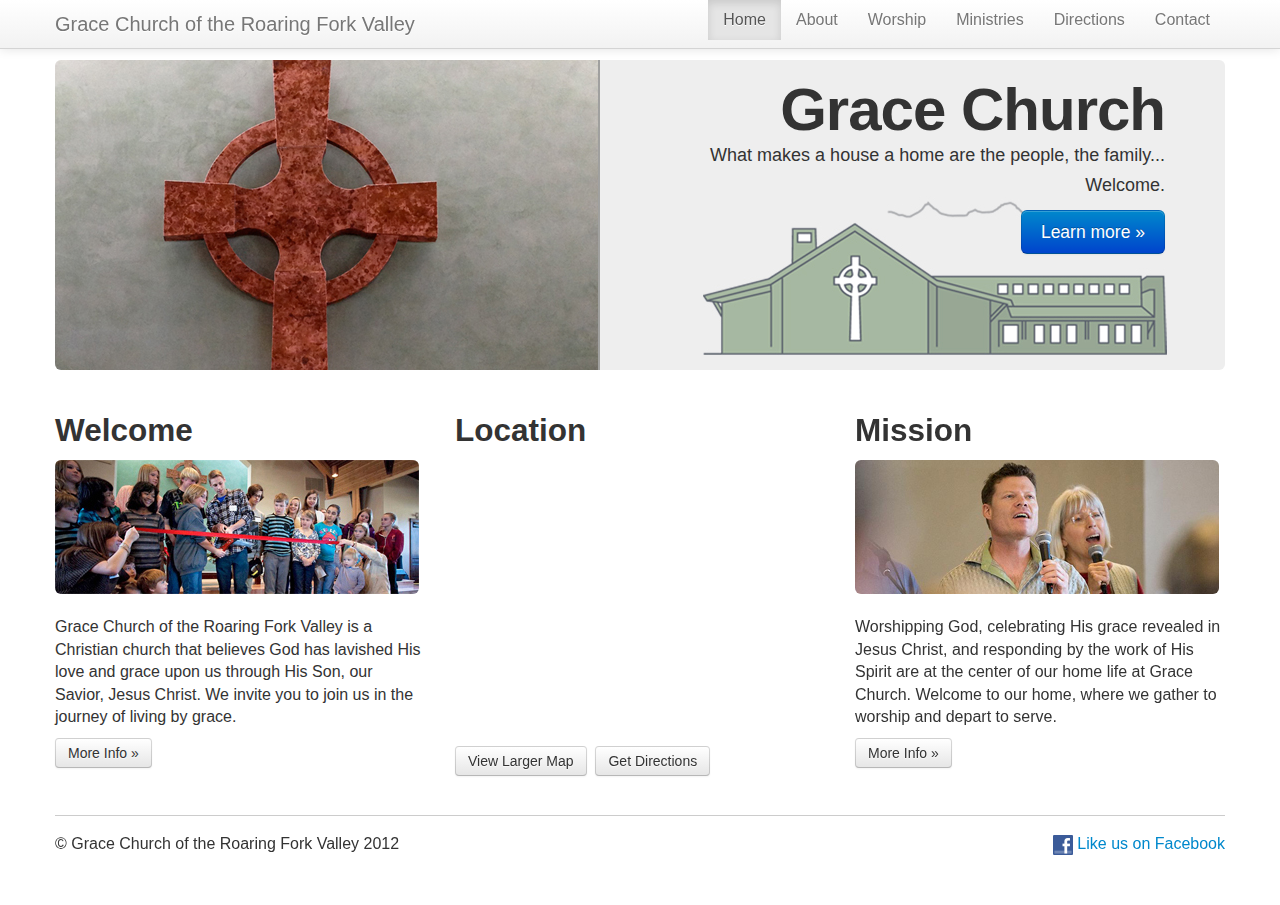
<file: index.html>
<!DOCTYPE html>
<!--[if lt IE 7]>      <html class="no-js lt-ie9 lt-ie8 lt-ie7"> <![endif]-->
<!--[if IE 7]>         <html class="no-js lt-ie9 lt-ie8"> <![endif]-->
<!--[if IE 8]>         <html class="no-js lt-ie9"> <![endif]-->
<!--[if gt IE 8]><!--> <html class="no-js"> <!--<![endif]-->
    <head>
        <meta charset="utf-8">
        <meta http-equiv="X-UA-Compatible" content="IE=edge,chrome=1">
        <title>Grace Church Emma</title>
        <META http-equiv="Content-Type" content="text/html; charset=UTF-8">
        <META name="keywords" content="Grace, Grace Church, Grace Church of the Roaring Fork Valley, Church Aspen, Church Basalt, Church Emma, Church El Jebel, Church, Carbondale, Church Glenwood Springs, Aspen Church, Basalt Church, Emma Church, El Jebel Church, Carbondale Church, Glenwood Springs Church, Church, Christian, Jesus, Highway 82, Colorado, roaring fork valley">
        <META name="description" content="Grace Church of the Roaring Fork Valley is a Christian church that believes God has lavished His love and grace upon us through His Son, our Savior, Jesus Christ. God’s Grace changes everything, and we gather to celebrate and grow in that grace through worship, teaching, fellowship, and service. We invite you to join us in the journey of living by grace.">
        <META name="abstract" content="Grace Church of the Roaring Fork Valley is a Christian church that believes God has lavished His love and grace upon us through His Son, our Savior, Jesus Christ. God’s Grace changes everything, and we gather to celebrate and grow in that grace through worship, teaching, fellowship, and service. We invite you to join us in the journey of living by grace.">
        <meta name="viewport" content="width=device-width">
        <link rel="shortcut icon" href="favicon.ico">
        <link rel="stylesheet" href="css/normalize.css">
        <link href="css/bootstrap.min.css" rel="stylesheet">
        <link rel="stylesheet" href="css/main.css">
        <style type="text/css">
          body {
            padding-top: 60px;
            padding-bottom: 40px;
          }
        </style>
        <link href="css/bootstrap-responsive.min.css" rel="stylesheet">
        <link href="css/responsive-additions.css" rel="stylesheet">
        <script src="js/vendor/modernizr-2.6.2.min.js"></script>
    </head>
    <body>
        <!--[if lt IE 7]>
            <p class="chromeframe">You are using an <strong>outdated</strong> browser. Please <a href="http://browsehappy.com/">upgrade your browser</a> or <a href="http://www.google.com/chromeframe/?redirect=true">activate Google Chrome Frame</a> to improve your experience.</p>
        <![endif]-->

    <div class="navbar navbar-fixed-top">
      <div class="navbar-inner">
        <div class="container">
          <a class="btn btn-navbar" data-toggle="collapse" data-target=".nav-collapse">
            <span class="icon-bar"></span>
            <span class="icon-bar"></span>
            <span class="icon-bar"></span>
          </a>
          <a class="brand" href="#">Grace Church of the Roaring Fork Valley</a>
          <div class="nav-collapse collapse">
            <ul class="nav pull-right">
              <li class="active"><a href="index.html">Home</a></li>
              <li><a href="about.html">About</a></li>
              <li><a href="worship.html">Worship</a></li>
              <li><a href="ministries.html">Ministries</a></li>
              <li><a href="directions.html">Directions</a></li>
              <li><a href="contact.html">Contact</a></li>
            </ul>
          </div><!--/.nav-collapse -->
        </div>
      </div>
    </div>

    <div class="container">

      <div class="hero-unit">
        <div id="hero-text" class="pull-right">
          <h1>Grace Church</h1>
          <p>What makes a house a home are the people, the family... Welcome.</p>
          <p><a class="btn btn-primary btn-large" href="worship.html">Learn more &raquo;</a></p>
        </div>
        <br/>
      </div>

      <!-- Example row of columns -->
      <div class="row">
        <div class="span4">
          <h2>Welcome</h2>
          <img class="img-rounded" src="img/Column1.jpg">
          <p><br/>Grace Church of the Roaring Fork Valley is a Christian church that believes God has lavished His love and grace upon us through His Son, our Savior, Jesus Christ. We invite you to join us in the journey of living by grace.</p>
          <p><a class="btn" href="about.html">More Info &raquo;</a></p>
        </div>
        <div class="span4">
          <h2>Location</h2>
          <div id="mapviewer">
            <iframe id="map" Name="mapFrame" scrolling="no" width="364" height="280" frameborder="0" src="http://www.bing.com/maps/embed/?lvl=14&amp;cp=39.3650264123916~-107.06266765328617&amp;sty=r&amp;draggable=false&amp;v=2&amp;dir=0&amp;where1=1776+Emma+Rd%2C+Basalt%2C+CO+81621&amp;form=LMLTEW&amp;pp=39.36325454711914~-107.06348419189453&amp;mkt=en-us&amp;gen=false&amp;emid=0c288484-911d-7667-fd43-fe40ea6bd0e7&amp;w=364&amp;h=280"></iframe>
            <div id="LME_maplinks" style="line-height:20px;">
              <a class="btn" id="LME_largerMap" href="http://www.bing.com/maps/?mm_embed=map&amp;cp=39.3650264123916~-107.06266765328617&amp;lvl=14&amp;sty=r&amp;where1=1776+Emma+Rd%2C+Basalt%2C+CO+81621&amp;form=LMLTEW" target="_blank">View Larger Map</a>&nbsp;
              <a class="btn" id="LME_directions" href="http://www.bing.com/maps/?mm_embed=dir&amp;cp=39.3650264123916~-107.06266765328617&amp;rtp=~pos.39.36325454711914_-107.06348419189453_1776+Emma+Rd%2C+Basalt%2C+CO+81621&amp;lvl=14&amp;sty=r&amp;form=LMLTEW" target="_blank">Get Directions</a>&nbsp;
            </div>
          </div>
          <br/>
       </div>
        <div class="span4">
          <h2>Mission</h2>
          <img class="img-rounded" src="img/Column3.jpg">
          <p><br/>Worshipping God, celebrating His grace revealed in Jesus Christ, and responding by the work of His Spirit are at the center of our home life at Grace Church. Welcome to our home, where we gather to worship and depart to serve.</p>
          <p><a class="btn" href="ministries.html">More Info &raquo;</a></p>
        </div>
      </div>

      <hr>
      <footer>
        <p class="pull-left">&copy; Grace Church of the Roaring Fork Valley 2012</p>
        <a class="pull-right" href="http://www.facebook.com/gracechurchemma"><img height=20px width=20px src="img/f_logo.png"> Like us on Facebook</a>
      </footer>

    </div> <!-- /container -->

        <script src="//ajax.googleapis.com/ajax/libs/jquery/1.8.2/jquery.min.js"></script>
        <script>window.jQuery || document.write('<script src="js/vendor/jquery-1.8.2.min.js"><\/script>')</script>
        <script src="js/bootstrap.min.js"></script>
        <script src="js/plugins.js"></script>
        <script src="js/main.js"></script>
        <script type="text/javascript">
          var _gaq = _gaq || [];
          _gaq.push(['_setAccount', 'UA-36863420-1']);
          _gaq.push(['_trackPageview']);

          (function() {
            var ga = document.createElement('script'); ga.type = 'text/javascript'; ga.async = true;
            ga.src = ('https:' == document.location.protocol ? 'https://ssl' : 'http://www') + '.google-analytics.com/ga.js';
            var s = document.getElementsByTagName('script')[0]; s.parentNode.insertBefore(ga, s);
          })();
        </script>
        

       
        <script type="text/javascript">

  var _gaq = _gaq || [];
  _gaq.push(['_setAccount', 'UA-37702912-1']);
  _gaq.push(['_trackPageview']);

  (function() {
    var ga = document.createElement('script'); ga.type = 'text/javascript'; ga.async = true;
    ga.src = ('https:' == document.location.protocol ? 'https://ssl' : 'http://www') + '.google-analytics.com/ga.js';
    var s = document.getElementsByTagName('script')[0]; s.parentNode.insertBefore(ga, s);
  })();

</script>
        
        
  </body>
</html>
</file>
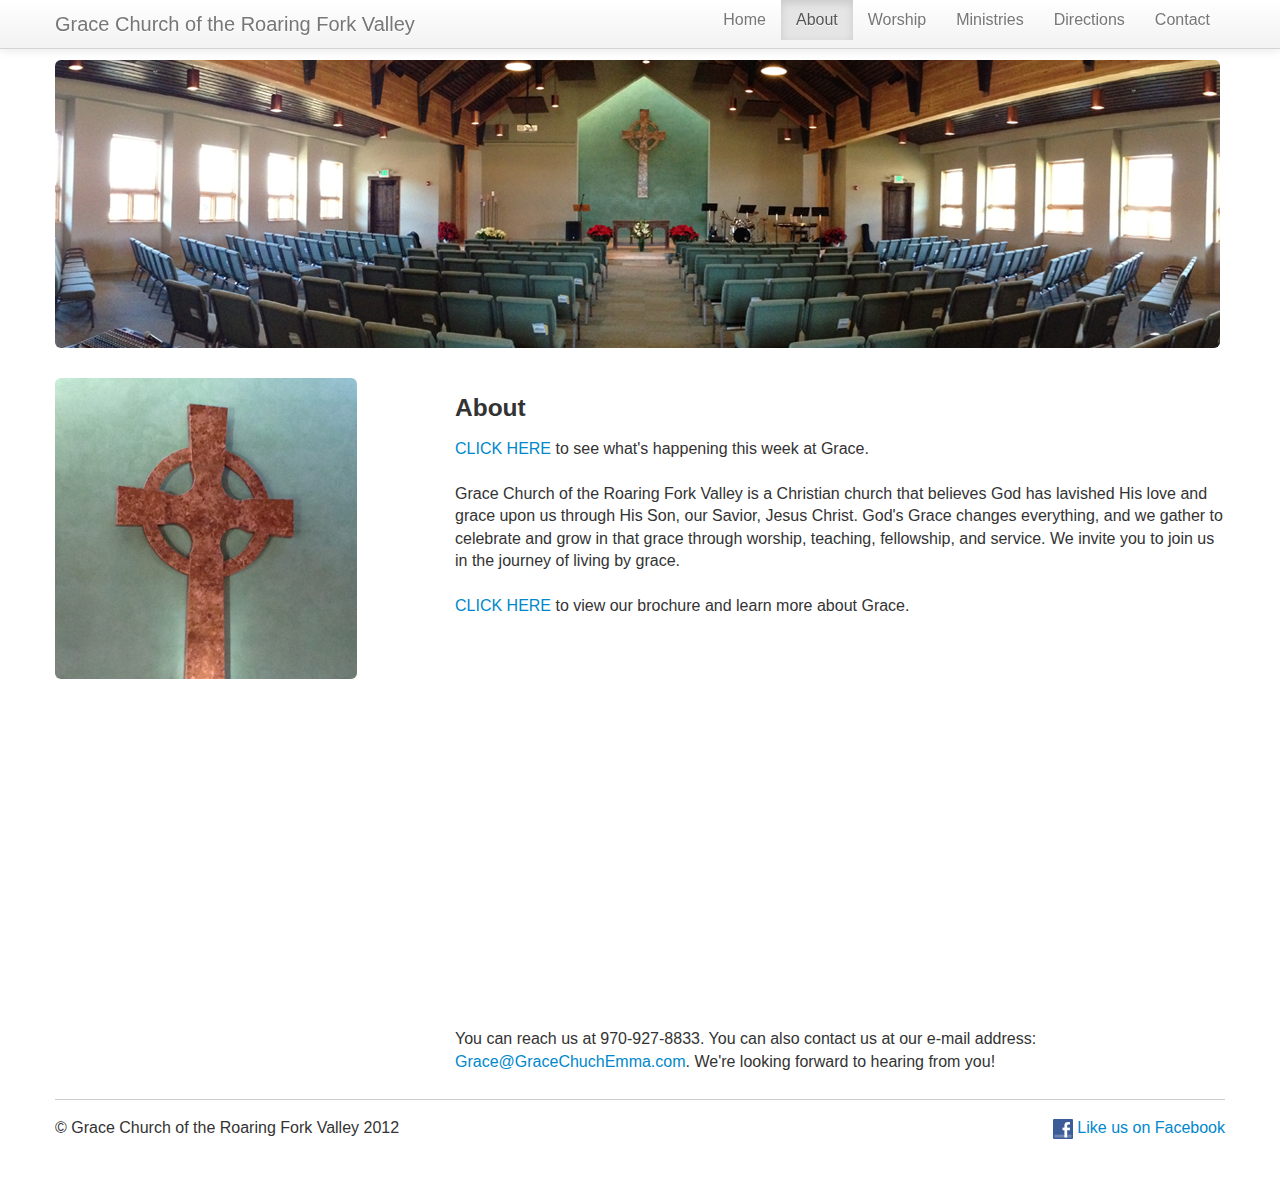
<file: about.html>
<!DOCTYPE html>
<!--[if lt IE 7]>      <html class="no-js lt-ie9 lt-ie8 lt-ie7"> <![endif]-->
<!--[if IE 7]>         <html class="no-js lt-ie9 lt-ie8"> <![endif]-->
<!--[if IE 8]>         <html class="no-js lt-ie9"> <![endif]-->
<!--[if gt IE 8]><!--> <html class="no-js"> <!--<![endif]-->
    <head>
        <meta charset="utf-8">
        <meta http-equiv="X-UA-Compatible" content="IE=edge,chrome=1">
        <title>Grace Church Emma</title>
        <META http-equiv="Content-Type" content="text/html; charset=UTF-8">
        <META name="keywords" content="Grace, Grace Church, Grace Church of the Roaring Fork Valley, Church Aspen, Church Basalt, Church Emma, Church El Jebel, Church, Carbondale, Church Glenwood Springs, Aspen Church, Basalt Church, Emma Church, El Jebel Church, Carbondale Church, Glenwood Springs Church, Church, Christian, Jesus, Highway 82, Colorado, roaring fork valley">
        <META name="description" content="Grace Church of the Roaring Fork Valley is a Christian church that believes God has lavished His love and grace upon us through His Son, our Savior, Jesus Christ. God’s Grace changes everything, and we gather to celebrate and grow in that grace through worship, teaching, fellowship, and service. We invite you to join us in the journey of living by grace.">
        <META name="abstract" content="Grace Church of the Roaring Fork Valley is a Christian church that believes God has lavished His love and grace upon us through His Son, our Savior, Jesus Christ. God’s Grace changes everything, and we gather to celebrate and grow in that grace through worship, teaching, fellowship, and service. We invite you to join us in the journey of living by grace.">
        <meta name="viewport" content="width=device-width">
        <link rel="shortcut icon" href="favicon.ico">
        <link rel="stylesheet" href="css/normalize.css">
        <link href="css/bootstrap.min.css" rel="stylesheet">
        <link rel="stylesheet" href="css/main.css">
        <style type="text/css">
          body {
            padding-top: 60px;
            padding-bottom: 40px;
          }
        </style>
        <link href="css/bootstrap-responsive.min.css" rel="stylesheet">
        <link href="css/responsive-additions.css" rel="stylesheet">
        <script src="js/vendor/modernizr-2.6.2.min.js"></script>
    </head>
    <body>
        <!--[if lt IE 7]>
            <p class="chromeframe">You are using an <strong>outdated</strong> browser. Please <a href="http://browsehappy.com/">upgrade your browser</a> or <a href="http://www.google.com/chromeframe/?redirect=true">activate Google Chrome Frame</a> to improve your experience.</p>
        <![endif]-->

    <div class="navbar navbar-fixed-top">
      <div class="navbar-inner">
        <div class="container">
          <a class="btn btn-navbar" data-toggle="collapse" data-target=".nav-collapse">
            <span class="icon-bar"></span>
            <span class="icon-bar"></span>
            <span class="icon-bar"></span>
          </a>
          <a class="brand" href="#">Grace Church of the Roaring Fork Valley</a>
          <div class="nav-collapse collapse">
            <ul class="nav pull-right">
              <li><a href="index.html">Home</a></li>
              <li class="active"><a href="about.html">About</a></li>
              <li><a href="worship.html">Worship</a></li>
              <li><a href="ministries.html">Ministries</a></li>
              <li><a href="directions.html">Directions</a></li>
              <li><a href="contact.html">Contact</a></li>
            </ul>
          </div><!--/.nav-collapse -->
        </div>
      </div>
    </div>

    <div class="container">
      <div class="row">
        <div class="span12">
          <img class="img-rounded" src="img/About_Banner.jpg" style="margin-bottom:30px;">
        </div>
      </div>
      <div class="row">
        <div class="span4">
          <img class="img-rounded" src="img/About_Pic.jpg" alt="A celtic cross.">
        
        </div>
        <div class="span8">
          <h3>About</h3>
          <p><a href="http://www.gracechurchemma.com/announcements.html">CLICK HERE</a> to see what's happening this week at Grace.<br><br>
          Grace Church of the Roaring Fork Valley is a Christian church that believes God has lavished His love and grace upon us through His Son, our Savior, Jesus Christ. God's Grace changes everything, and we gather to celebrate and grow in that grace through worship, teaching, fellowship, and service. We invite you to join us in the journey of living by grace.<br><br>

<a href="http://www.gracechurchemma.com/Grace_Brochure_Web.pdf" target="_blank">CLICK HERE</a> to view our brochure and learn more about Grace.<br><br>

<iframe width="480" height="360" src="http://www.youtube.com/embed/Ubq8InA54dU?rel=0" frameborder="0" allowfullscreen></iframe>

<br><Br>

You can reach us at 970-927-8833. You can also contact us at our e-mail address: <a href="mailto:grace@gracechurchemma.com">Grace@GraceChuchEmma.com</a>. We're looking forward to hearing from you!</p>
        </div>
      </div>

      <hr>
      <footer>
        <p class="pull-left">&copy; Grace Church of the Roaring Fork Valley 2012</p>
        <a class="pull-right" href="http://www.facebook.com/gracechurchemma"><img height=20px width=20px src="img/f_logo.png"> Like us on Facebook</a>
      </footer>

    </div> <!-- /container -->

        <script src="//ajax.googleapis.com/ajax/libs/jquery/1.8.2/jquery.min.js"></script>
        <script>window.jQuery || document.write('<script src="js/vendor/jquery-1.8.2.min.js"><\/script>')</script>
        <script src="js/bootstrap.min.js"></script>
        <script src="js/plugins.js"></script>
        <script src="js/main.js"></script>
        <script type="text/javascript">
          var _gaq = _gaq || [];
          _gaq.push(['_setAccount', 'UA-36863420-1']);
          _gaq.push(['_trackPageview']);

          (function() {
            var ga = document.createElement('script'); ga.type = 'text/javascript'; ga.async = true;
            ga.src = ('https:' == document.location.protocol ? 'https://ssl' : 'http://www') + '.google-analytics.com/ga.js';
            var s = document.getElementsByTagName('script')[0]; s.parentNode.insertBefore(ga, s);
          })();
        </script>
        
        
        <script type="text/javascript">

  var _gaq = _gaq || [];
  _gaq.push(['_setAccount', 'UA-37702912-1']);
  _gaq.push(['_trackPageview']);

  (function() {
    var ga = document.createElement('script'); ga.type = 'text/javascript'; ga.async = true;
    ga.src = ('https:' == document.location.protocol ? 'https://ssl' : 'http://www') + '.google-analytics.com/ga.js';
    var s = document.getElementsByTagName('script')[0]; s.parentNode.insertBefore(ga, s);
  })();

</script>
    </body>
</html>
</file>
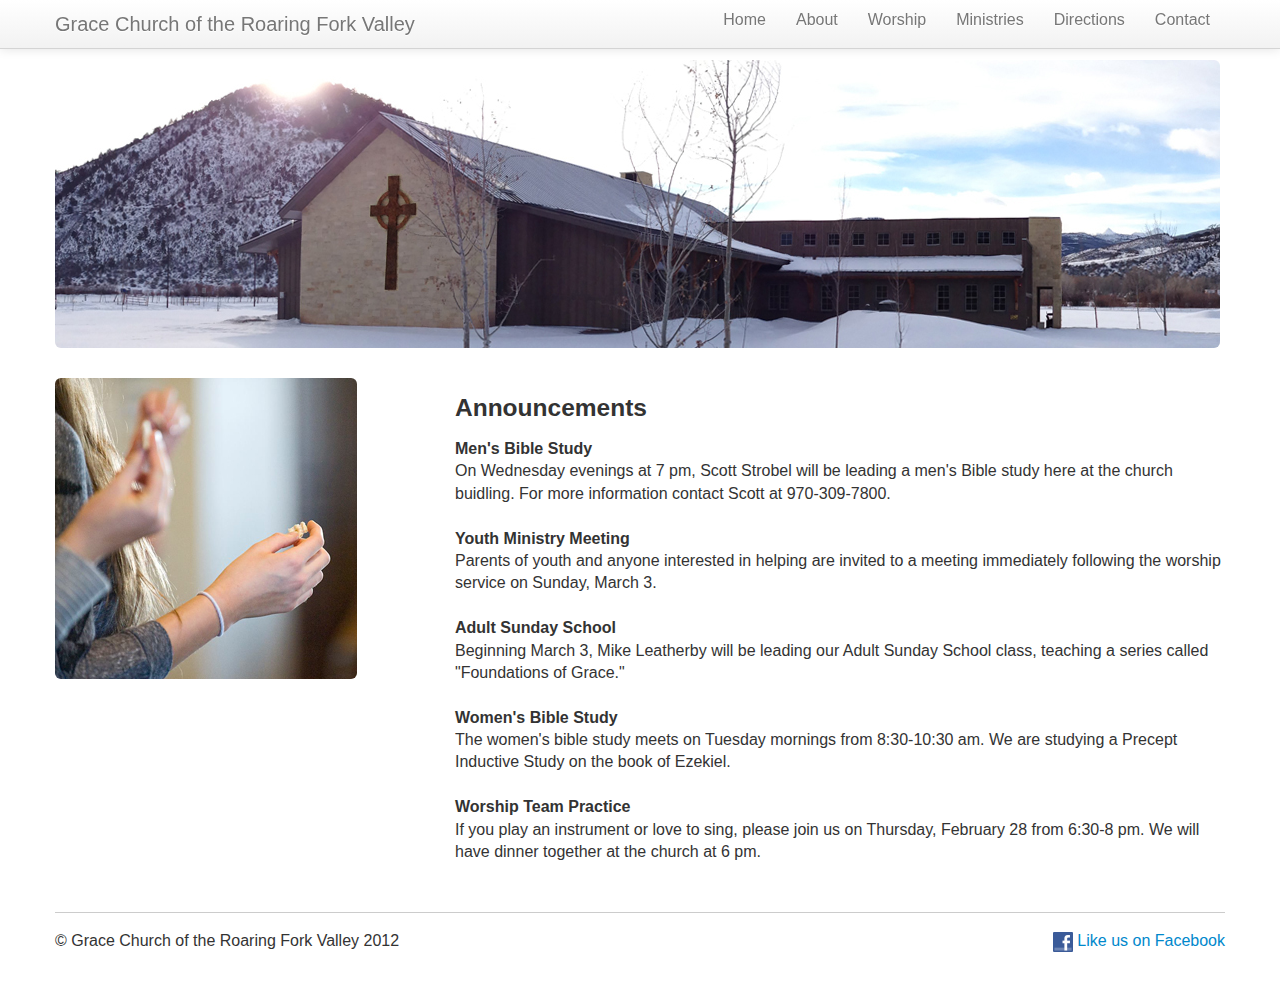
<file: announcements.html>
<!DOCTYPE html>
<!--[if lt IE 7]>      <html class="no-js lt-ie9 lt-ie8 lt-ie7"> <![endif]-->
<!--[if IE 7]>         <html class="no-js lt-ie9 lt-ie8"> <![endif]-->
<!--[if IE 8]>         <html class="no-js lt-ie9"> <![endif]-->
<!--[if gt IE 8]><!--> <html class="no-js"> <!--<![endif]-->
    <head>
        <meta charset="utf-8">
        <meta http-equiv="X-UA-Compatible" content="IE=edge,chrome=1">
        <title>Grace Church Emma</title>
        <META http-equiv="Content-Type" content="text/html; charset=UTF-8">
        <META name="keywords" content="Grace, Grace Church, Grace Church of the Roaring Fork Valley, Church Aspen, Church Basalt, Church Emma, Church El Jebel, Church, Carbondale, Church Glenwood Springs, Aspen Church, Basalt Church, Emma Church, El Jebel Church, Carbondale Church, Glenwood Springs Church, Church, Christian, Jesus, Highway 82, Colorado, roaring fork valley">
        <META name="description" content="Grace Church of the Roaring Fork Valley is a Christian church that believes God has lavished His love and grace upon us through His Son, our Savior, Jesus Christ. God’s Grace changes everything, and we gather to celebrate and grow in that grace through worship, teaching, fellowship, and service. We invite you to join us in the journey of living by grace.">
        <META name="abstract" content="Grace Church of the Roaring Fork Valley is a Christian church that believes God has lavished His love and grace upon us through His Son, our Savior, Jesus Christ. God’s Grace changes everything, and we gather to celebrate and grow in that grace through worship, teaching, fellowship, and service. We invite you to join us in the journey of living by grace.">
        <meta name="viewport" content="width=device-width">
        <link rel="shortcut icon" href="favicon.ico">
        <link rel="stylesheet" href="css/normalize.css">
        <link href="css/bootstrap.min.css" rel="stylesheet">
        <link rel="stylesheet" href="css/main.css">
        <style type="text/css">
          body {
            padding-top: 60px;
            padding-bottom: 40px;
          }
        </style>
        <link href="css/bootstrap-responsive.min.css" rel="stylesheet">
        <link href="css/responsive-additions.css" rel="stylesheet">
        <script src="js/vendor/modernizr-2.6.2.min.js"></script>
    </head>
    <body>
        <!--[if lt IE 7]>
            <p class="chromeframe">You are using an <strong>outdated</strong> browser. Please <a href="http://browsehappy.com/">upgrade your browser</a> or <a href="http://www.google.com/chromeframe/?redirect=true">activate Google Chrome Frame</a> to improve your experience.</p>
        <![endif]-->

    <div class="navbar navbar-fixed-top">
      <div class="navbar-inner">
        <div class="container">
          <a class="btn btn-navbar" data-toggle="collapse" data-target=".nav-collapse">
            <span class="icon-bar"></span>
            <span class="icon-bar"></span>
            <span class="icon-bar"></span>
          </a>
          <a class="brand" href="#">Grace Church of the Roaring Fork Valley</a>
          <div class="nav-collapse collapse">
            <ul class="nav pull-right">
              <li><a href="index.html">Home</a></li>
              <li><a href="about.html">About</a></li>
              <li><a href="worship.html">Worship</a></li>
              <li><a href="ministries.html">Ministries</a></li>
              <li><a href="directions.html">Directions</a></li>
              <li><a href="contact.html">Contact</a></li>
            </ul>
          </div><!--/.nav-collapse -->
        </div>
      </div>
    </div>

    <div class="container">
      <div class="row">
        <div class="span12">
          <img class="img-rounded" src="img/Announcements_Banner.jpg" style="margin-bottom:30px;">
        </div>
      </div>
      <div class="row">
        <div class="span4">
          <img class="img-rounded" src="img/Announcements_Pic.jpg" alt="Podcasts.">
        </div>
       
        <div class="span8">
          <h3>Announcements</h3>
          <p><b>Men's Bible Study</b><br>
          On Wednesday evenings at 7 pm, Scott Strobel will be leading a men's Bible study here at the church buidling. For more information contact Scott at 970-309-7800.<br><br>
          
          
          <b>Youth Ministry Meeting</b><br>
          Parents of youth and anyone interested in helping are invited to a meeting immediately following the worship service on Sunday, March 3.<br><br>
          
          <b>Adult Sunday School</b><br>
          Beginning March 3, Mike Leatherby will be leading our Adult Sunday School class, teaching a series called "Foundations of Grace."<br><br>
        
          
          <b>Women's Bible Study</b><br>
          The women's bible study meets on Tuesday mornings from 8:30-10:30 am. We are studying a Precept Inductive Study on the book of Ezekiel.<br><br>
          
          <b>Worship Team Practice</b><br>
          If you play an instrument or love to sing, please join us on Thursday, February 28 from 6:30-8 pm. We will have dinner together at the church at 6 pm.<br><br>
      </div>
        </div>
      <hr>
      <footer>
        <p class="pull-left">&copy; Grace Church of the Roaring Fork Valley 2012</p>
        <a class="pull-right" href="http://www.facebook.com/gracechurchemma"><img height=20px width=20px src="img/f_logo.png"> Like us on Facebook</a>
      </footer>

    </div> <!-- /container -->

        <script src="//ajax.googleapis.com/ajax/libs/jquery/1.8.2/jquery.min.js"></script>
        <script>window.jQuery || document.write('<script src="js/vendor/jquery-1.8.2.min.js"><\/script>')</script>
        <script src="js/bootstrap.min.js"></script>
        <script src="js/plugins.js"></script>
        <script src="js/main.js"></script>
        <script type="text/javascript">
          var _gaq = _gaq || [];
          _gaq.push(['_setAccount', 'UA-36863420-1']);
          _gaq.push(['_trackPageview']);

          (function() {
            var ga = document.createElement('script'); ga.type = 'text/javascript'; ga.async = true;
            ga.src = ('https:' == document.location.protocol ? 'https://ssl' : 'http://www') + '.google-analytics.com/ga.js';
            var s = document.getElementsByTagName('script')[0]; s.parentNode.insertBefore(ga, s);
          })();
        </script>
        
        
        <script type="text/javascript">

  var _gaq = _gaq || [];
  _gaq.push(['_setAccount', 'UA-37702912-1']);
  _gaq.push(['_trackPageview']);

  (function() {
    var ga = document.createElement('script'); ga.type = 'text/javascript'; ga.async = true;
    ga.src = ('https:' == document.location.protocol ? 'https://ssl' : 'http://www') + '.google-analytics.com/ga.js';
    var s = document.getElementsByTagName('script')[0]; s.parentNode.insertBefore(ga, s);
  })();

</script>
    </body>
</html>
</file>
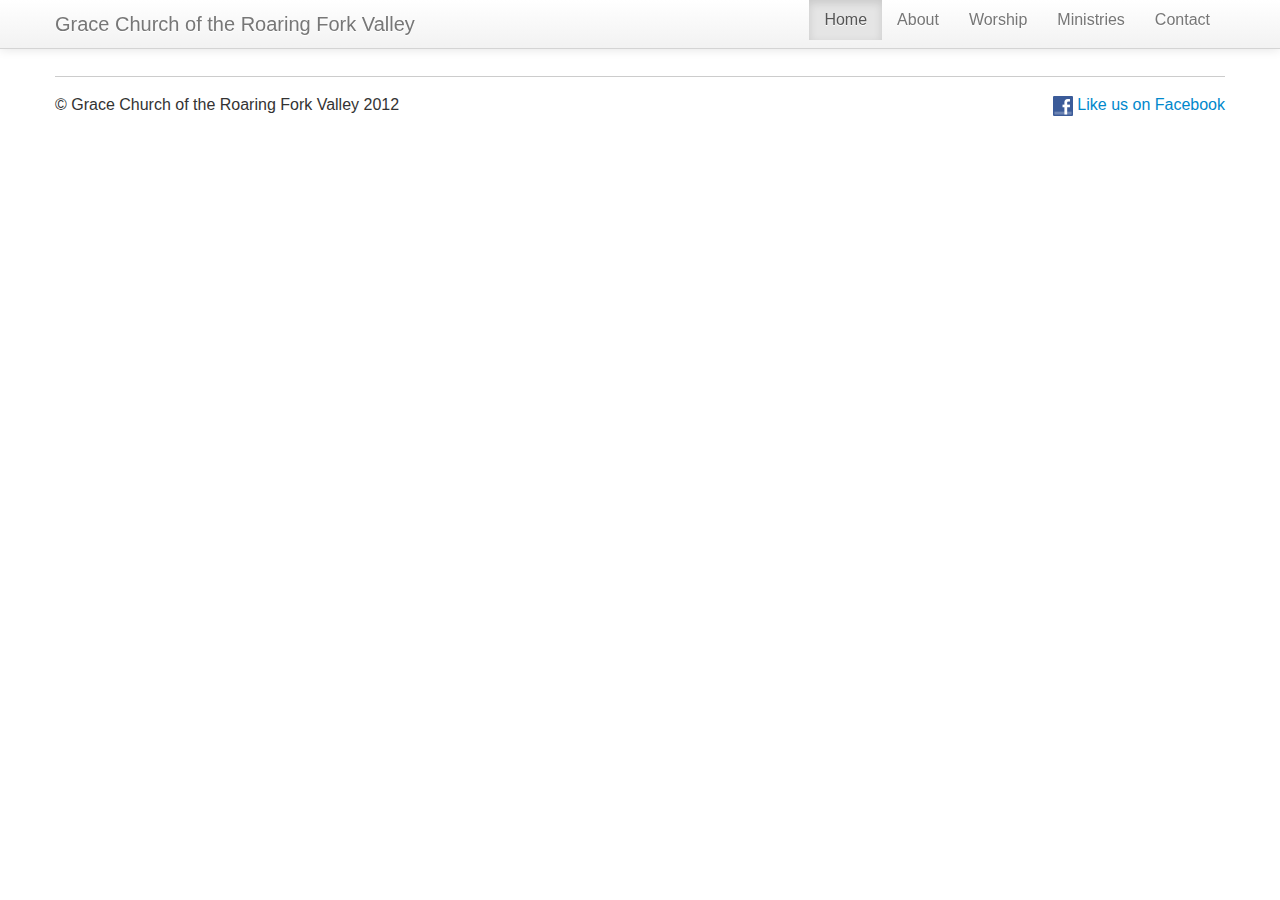
<file: blank.html>
<!DOCTYPE html>
<!--[if lt IE 7]>      <html class="no-js lt-ie9 lt-ie8 lt-ie7"> <![endif]-->
<!--[if IE 7]>         <html class="no-js lt-ie9 lt-ie8"> <![endif]-->
<!--[if IE 8]>         <html class="no-js lt-ie9"> <![endif]-->
<!--[if gt IE 8]><!--> <html class="no-js"> <!--<![endif]-->
    <head>
        <meta charset="utf-8">
        <meta http-equiv="X-UA-Compatible" content="IE=edge,chrome=1">
        <title>Grace Church Emma</title>
        <META http-equiv="Content-Type" content="text/html; charset=UTF-8">
        <META name="keywords" content="Grace, Grace Church, Grace Church of the Roaring Fork Valley, Church Aspen, Church Basalt, Church Emma, Church El Jebel, Church, Carbondale, Church Glenwood Springs, Aspen Church, Basalt Church, Emma Church, El Jebel Church, Carbondale Church, Glenwood Springs Church, Church, Christian, Jesus, Highway 82, Colorado, roaring fork valley">
        <META name="description" content="Grace Church of the Roaring Fork Valley is a Christian church that believes God has lavished His love and grace upon us through His Son, our Savior, Jesus Christ. God’s Grace changes everything, and we gather to celebrate and grow in that grace through worship, teaching, fellowship, and service. We invite you to join us in the journey of living by grace.">
        <META name="abstract" content="Grace Church of the Roaring Fork Valley is a Christian church that believes God has lavished His love and grace upon us through His Son, our Savior, Jesus Christ. God’s Grace changes everything, and we gather to celebrate and grow in that grace through worship, teaching, fellowship, and service. We invite you to join us in the journey of living by grace.">
        <meta name="viewport" content="width=device-width">
        <!-- Place favicon.ico and apple-touch-icon.png in the root directory -->
        <link rel="stylesheet" href="css/normalize.css">
        <link href="css/bootstrap.min.css" rel="stylesheet">
        <link rel="stylesheet" href="css/main.css">
        <style type="text/css">
          body {
            padding-top: 60px;
            padding-bottom: 40px;
          }
        </style>
        <link href="css/bootstrap-responsive.min.css" rel="stylesheet">
        <script src="js/vendor/modernizr-2.6.2.min.js"></script>
    </head>
    <body>
        <!--[if lt IE 7]>
            <p class="chromeframe">You are using an <strong>outdated</strong> browser. Please <a href="http://browsehappy.com/">upgrade your browser</a> or <a href="http://www.google.com/chromeframe/?redirect=true">activate Google Chrome Frame</a> to improve your experience.</p>
        <![endif]-->

    <div class="navbar navbar-fixed-top">
      <div class="navbar-inner">
        <div class="container">
          <a class="btn btn-navbar" data-toggle="collapse" data-target=".nav-collapse">
            <span class="icon-bar"></span>
            <span class="icon-bar"></span>
            <span class="icon-bar"></span>
          </a>
          <a class="brand" href="#">Grace Church of the Roaring Fork Valley</a>
          <div class="nav-collapse collapse">
            <ul class="nav pull-right">
              <li class="active"><a href="index.html">Home</a></li>
              <li><a href="about.html">About</a></li>
              <li><a href="worship.html">Worship</a></li>
              <li><a href="ministries.html">Ministries</a></li>
              <li><a href="contact.html">Contact</a></li>
            </ul>
          </div><!--/.nav-collapse -->
        </div>
      </div>
    </div>

    <div class="container">


      <!-- put content here --> 

      <hr>
      <footer>
        <p class="pull-left">&copy; Grace Church of the Roaring Fork Valley 2012</p>
        <a class="pull-right" href="http://www.facebook.com/gracechurchemma"><img height=20px width=20px src="img/f_logo.png"> Like us on Facebook</a>
      </footer>

    </div> <!-- /container -->


        <script src="//ajax.googleapis.com/ajax/libs/jquery/1.8.2/jquery.min.js"></script>
        <script>window.jQuery || document.write('<script src="js/vendor/jquery-1.8.2.min.js"><\/script>')</script>
        <script src="js/bootstrap.min.js"></script>
        <script src="js/plugins.js"></script>
        <script src="js/main.js"></script>
    </body>
</html>
</file>
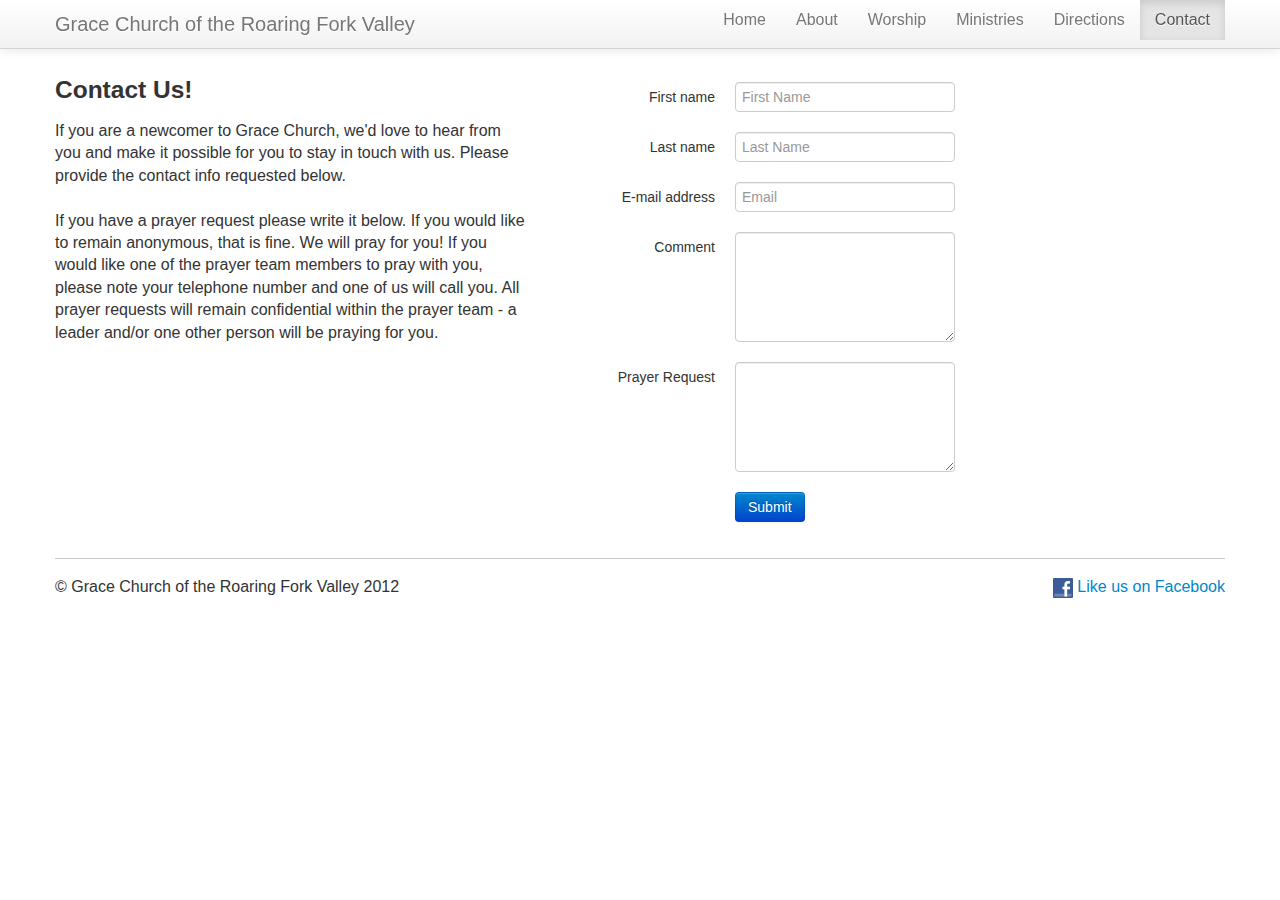
<file: contact.html>
<!DOCTYPE html>
<!--[if lt IE 7]>      <html class="no-js lt-ie9 lt-ie8 lt-ie7"> <![endif]-->
<!--[if IE 7]>         <html class="no-js lt-ie9 lt-ie8"> <![endif]-->
<!--[if IE 8]>         <html class="no-js lt-ie9"> <![endif]-->
<!--[if gt IE 8]><!--> <html class="no-js"> <!--<![endif]-->
    <head>
        <meta charset="utf-8">
        <meta http-equiv="X-UA-Compatible" content="IE=edge,chrome=1">
        <title>Grace Church Emma</title>
        <META http-equiv="Content-Type" content="text/html; charset=UTF-8">
        <META name="keywords" content="Grace, Grace Church, Grace Church of the Roaring Fork Valley, Church Aspen, Church Basalt, Church Emma, Church El Jebel, Church, Carbondale, Church Glenwood Springs, Aspen Church, Basalt Church, Emma Church, El Jebel Church, Carbondale Church, Glenwood Springs Church, Church, Christian, Jesus, Highway 82, Colorado, roaring fork valley">
        <META name="description" content="Grace Church of the Roaring Fork Valley is a Christian church that believes God has lavished His love and grace upon us through His Son, our Savior, Jesus Christ. God's Grace changes everything, and we gather to celebrate and grow in that grace through worship, teaching, fellowship, and service. We invite you to join us in the journey of living by grace.">
        <META name="abstract" content="Grace Church of the Roaring Fork Valley is a Christian church that believes God has lavished His love and grace upon us through His Son, our Savior, Jesus Christ. God's Grace changes everything, and we gather to celebrate and grow in that grace through worship, teaching, fellowship, and service. We invite you to join us in the journey of living by grace.">
        <meta name="viewport" content="width=device-width">
        <link rel="shortcut icon" href="favicon.ico">
        <link rel="stylesheet" href="css/normalize.css">
        <link href="css/bootstrap.min.css" rel="stylesheet">
        <link rel="stylesheet" href="css/main.css">
        <style type="text/css">
          body {
            padding-top: 60px;
            padding-bottom: 40px;
          }
        </style>
        <link href="css/bootstrap-responsive.min.css" rel="stylesheet">
        <link href="css/responsive-additions.css" rel="stylesheet">
        <script src="js/vendor/modernizr-2.6.2.min.js"></script>
    </head>
    <body>
        <!--[if lt IE 7]>
            <p class="chromeframe">You are using an <strong>outdated</strong> browser. Please <a href="http://browsehappy.com/">upgrade your browser</a> or <a href="http://www.google.com/chromeframe/?redirect=true">activate Google Chrome Frame</a> to improve your experience.</p>
        <![endif]-->

    <div class="navbar navbar-fixed-top">
      <div class="navbar-inner">
        <div class="container">
          <a class="btn btn-navbar" data-toggle="collapse" data-target=".nav-collapse">
            <span class="icon-bar"></span>
            <span class="icon-bar"></span>
            <span class="icon-bar"></span>
          </a>
          <a class="brand" href="#">Grace Church of the Roaring Fork Valley</a>
          <div class="nav-collapse collapse">
            <ul class="nav pull-right">
              <li><a href="index.html">Home</a></li>
              <li><a href="about.html">About</a></li>
              <li><a href="worship.html">Worship</a></li>
              <li><a href="ministries.html">Ministries</a></li>
              <li><a href="directions.html">Directions</a></li>
              <li class="active"><a href="contact.html">Contact</a></li>
            </ul>
          </div><!--/.nav-collapse -->
        </div>
      </div>
    </div>

    <div class="container">
      <div class="row">
        <div class="span5">
          <h3>Contact Us!</h3>
          <p>If you are a newcomer to Grace Church, we'd love to hear from you and make it possible for you to stay in touch with us. Please provide the contact info requested below.</br></br>
          If you have a prayer request please write it below. If you would like to remain anonymous, that is fine. We will pray for you! If you would like one of the prayer team members to pray with you, please note your telephone number and one of us will call you. All prayer requests will remain confidential within the prayer team - a leader and/or one other person will be praying for you.</p>
        </div>
        <div class="span7">
          <br/>
          <div id="formAfter" style="display:none;text-align:center;">
            <br/><br/><br/>
            <h3> Request sent successfully! </h3>
          </div>
          <div id="formBefore">
            <form class="form-horizontal" id="formular" name="formular">
              <input type="hidden" name="accountId" value="AHW050INP4LZ"><input type="hidden" name="instanceId" value="15188">
              <input type="hidden" name="redirectUrl" value="">
              <input type="hidden" name="LC" value="en_US">
              <div class="control-group">
                <label class="control-label" for="firstname">First name</label>
                <div class="controls">
                  <input id="firstname" type="text" name="firstname" value="" additional_data="" placeholder="First Name">
                </div>
              </div>
              <div class="control-group">
                <label class="control-label" for="name">Last name</label>
                <div class="controls">
                  <input id="name" type="text" name="name" value="" additional_data="" placeholder="Last Name">
                </div>
              </div>
              <div class="control-group">
                <label class="control-label" for="email">E-mail address</label>
                <div class="controls">
                  <input id="email" type="text" name="email" value=""additional_data="" placeholder="Email">
                </div>
              </div>
              <div class="control-group">
                <label class="control-label" for="comment">Comment</label>
                <div class="controls">
                  <textarea id="comment" name="comment" cols="80" rows="5" additional_data=""></textarea>
                </div>
              </div>
              <div class="control-group">
                <label class="control-label" for="formFieldName_1">Prayer Request</label>
                <div class="controls">
                  <textarea id="formFieldName_1" name="formFieldName_1" cols="80" rows="5" additional_data=""></textarea>
                </div>
              </div>
              <div class="control-group">
                <div class="controls">
                  <input type="button" class="btn btn-primary" name="send" id="send" value="Submit" additional_data="">
                </div>
              </div>
            </form>
            </div>
        </div>
      </div>
      <hr>
      <footer>
        <p class="pull-left">&copy; Grace Church of the Roaring Fork Valley 2012</p>
        <a class="pull-right" href="http://www.facebook.com/gracechurchemma"><img height=20px width=20px src="img/f_logo.png"> Like us on Facebook</a>
      </footer>

    </div> <!-- /container -->
        <script src="//ajax.googleapis.com/ajax/libs/jquery/1.8/jquery.min.js"></script>
        <script>window.jQuery || document.write('<script src="js/vendor/jquery-1.8.2.min.js"><\/script>')</script>
        <script src="js/bootstrap.min.js"></script>
        <script src="js/plugins.js"></script>
        <script src="js/main.js"></script>
        <script>
        $(function() {
          $("#send").click(function(){
            if($("#formFieldName_1").val()=="" && $("#comment").val()=="")
            {
              alert("Please enter a comment or a request.");
            }
            else{
              //make and send ajax request
              $.ajax({  
                type: "POST",  
                url: "http://cgi-wsc.chi.us.siteprotect.com/extras/public/formular.cls/send?accountId=AHW050INP4LZ",  
                data: $("#formular").serialize(),  
                complete: function() {  
                  $('#formBefore').hide();
                  $('#formAfter').fadeIn('slow', function() {
                    // Animation complete
                  });
                }
              });
              return false; //don't redirect
            }//end else
          }); //end click function     
        });
        </script>
        <script type="text/javascript">
          var _gaq = _gaq || [];
          _gaq.push(['_setAccount', 'UA-36863420-1']);
          _gaq.push(['_trackPageview']);

          (function() {
            var ga = document.createElement('script'); ga.type = 'text/javascript'; ga.async = true;
            ga.src = ('https:' == document.location.protocol ? 'https://ssl' : 'http://www') + '.google-analytics.com/ga.js';
            var s = document.getElementsByTagName('script')[0]; s.parentNode.insertBefore(ga, s);
          })();
        </script>
    
    <script type="text/javascript">

  var _gaq = _gaq || [];
  _gaq.push(['_setAccount', 'UA-37702912-1']);
  _gaq.push(['_trackPageview']);

  (function() {
    var ga = document.createElement('script'); ga.type = 'text/javascript'; ga.async = true;
    ga.src = ('https:' == document.location.protocol ? 'https://ssl' : 'http://www') + '.google-analytics.com/ga.js';
    var s = document.getElementsByTagName('script')[0]; s.parentNode.insertBefore(ga, s);
  })();

</script>
    
    
    
    </body>
</html>
</file>
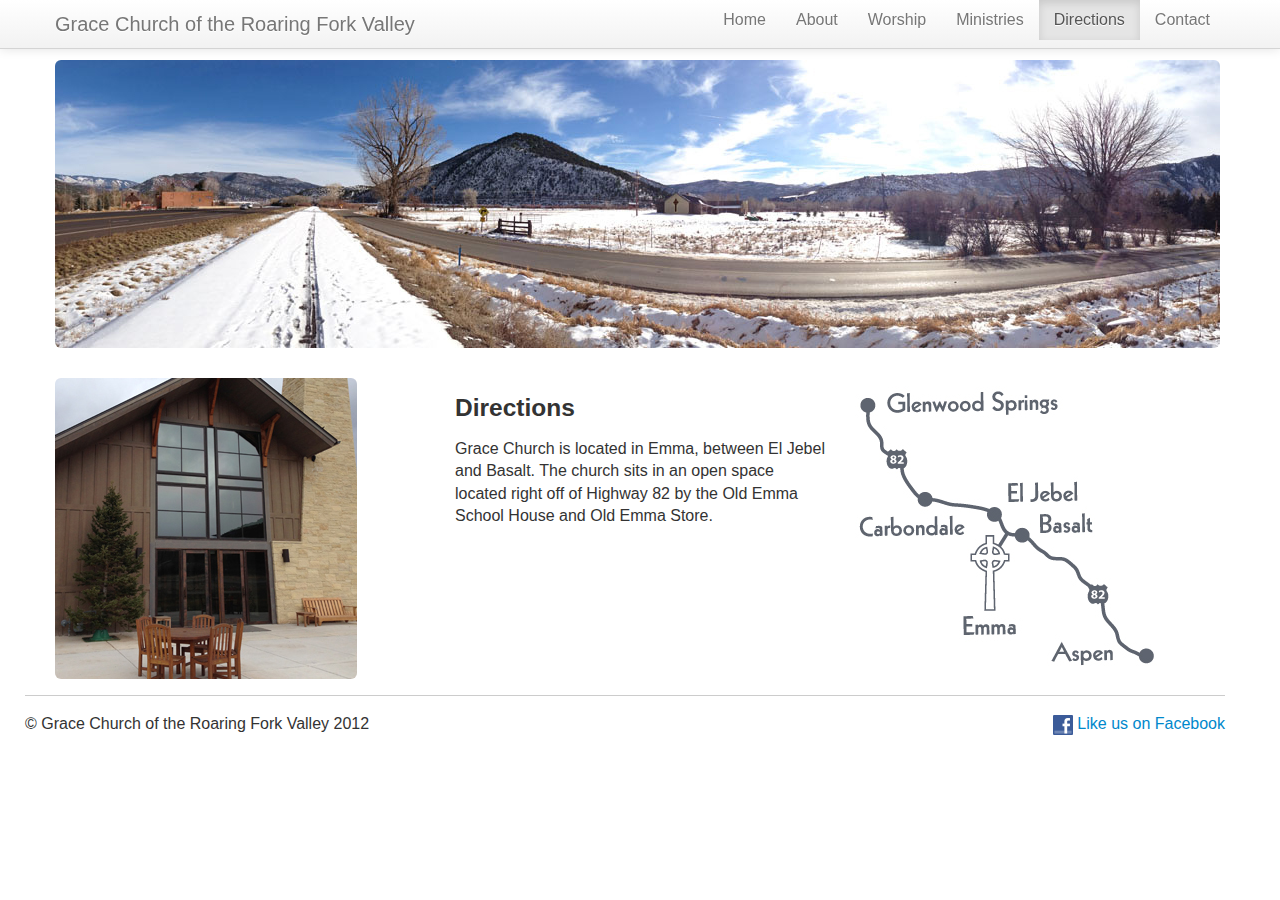
<file: directions.html>
<!DOCTYPE html>
<!--[if lt IE 7]>      <html class="no-js lt-ie9 lt-ie8 lt-ie7"> <![endif]-->
<!--[if IE 7]>         <html class="no-js lt-ie9 lt-ie8"> <![endif]-->
<!--[if IE 8]>         <html class="no-js lt-ie9"> <![endif]-->
<!--[if gt IE 8]><!--> <html class="no-js"> <!--<![endif]-->
    <head>
        <meta charset="utf-8">
        <meta http-equiv="X-UA-Compatible" content="IE=edge,chrome=1">
        <title>Grace Church Emma</title>
        <META http-equiv="Content-Type" content="text/html; charset=UTF-8">
        <META name="keywords" content="Grace, Grace Church, Grace Church of the Roaring Fork Valley, Church Aspen, Church Basalt, Church Emma, Church El Jebel, Church, Carbondale, Church Glenwood Springs, Aspen Church, Basalt Church, Emma Church, El Jebel Church, Carbondale Church, Glenwood Springs Church, Church, Christian, Jesus, Highway 82, Colorado, roaring fork valley">
        <META name="description" content="Grace Church of the Roaring Fork Valley is a Christian church that believes God has lavished His love and grace upon us through His Son, our Savior, Jesus Christ. God’s Grace changes everything, and we gather to celebrate and grow in that grace through worship, teaching, fellowship, and service. We invite you to join us in the journey of living by grace.">
        <META name="abstract" content="Grace Church of the Roaring Fork Valley is a Christian church that believes God has lavished His love and grace upon us through His Son, our Savior, Jesus Christ. God’s Grace changes everything, and we gather to celebrate and grow in that grace through worship, teaching, fellowship, and service. We invite you to join us in the journey of living by grace.">
        <meta name="viewport" content="width=device-width">
        <link rel="shortcut icon" href="favicon.ico">
        <link rel="stylesheet" href="css/normalize.css">
        <link href="css/bootstrap.min.css" rel="stylesheet">
        <link rel="stylesheet" href="css/main.css">
        <style type="text/css">
          body {
            padding-top: 60px;
            padding-bottom: 40px;
          }
        </style>
        <link href="css/bootstrap-responsive.min.css" rel="stylesheet">
        <link href="css/responsive-additions.css" rel="stylesheet">
        <script src="js/vendor/modernizr-2.6.2.min.js"></script>
    </head>
    <body>
        <!--[if lt IE 7]>
            <p class="chromeframe">You are using an <strong>outdated</strong> browser. Please <a href="http://browsehappy.com/">upgrade your browser</a> or <a href="http://www.google.com/chromeframe/?redirect=true">activate Google Chrome Frame</a> to improve your experience.</p>
        <![endif]-->

    <div class="navbar navbar-fixed-top">
      <div class="navbar-inner">
        <div class="container">
          <a class="btn btn-navbar" data-toggle="collapse" data-target=".nav-collapse">
            <span class="icon-bar"></span>
            <span class="icon-bar"></span>
            <span class="icon-bar"></span>
          </a>
          <a class="brand" href="#">Grace Church of the Roaring Fork Valley</a>
          <div class="nav-collapse collapse">
            <ul class="nav pull-right">
              <li><a href="index.html">Home</a></li>
              <li><a href="about.html">About</a></li>
              <li><a href="worship.html">Worship</a></li>
              <li><a href="ministries.html">Ministries</a></li>
              <li class="active"><a href="directions.html">Directions</a></li>
              <li><a href="contact.html">Contact</a></li>
            </ul>
          </div><!--/.nav-collapse -->
        </div>
      </div>
    </div>

    <div class="container">
      <div class="row">
        <div class="span12">
          <img class="img-rounded" src="img/Directions_Banner.jpg" style="margin-bottom:30px;">
        </div>
      </div>
      <div class="row">
        <div class="span4">
          <img class="img-rounded" src="img/Directions_Pic.jpg" alt="A pastor preaching.">
        </div>
       
        <div class="span4">
          <h3>Directions</h3>
          <p>Grace Church is located in Emma, between El Jebel and Basalt. The church sits in an open space located right off of Highway 82 by the Old Emma School House and Old Emma Store.</p>
        </div>
         <div class="row">
        <div class="span4">
          <img class="img-rounded" src="img/Directions_Pic_2.jpg" alt="Roaring Fork Valley.">
        </div>
      </div>
      <hr>
      <footer>
        <p class="pull-left">&copy; Grace Church of the Roaring Fork Valley 2012</p>
        <a class="pull-right" href="http://www.facebook.com/gracechurchemma"><img height=20px width=20px src="img/f_logo.png"> Like us on Facebook</a>
      </footer>

    </div> <!-- /container -->

        <script src="//ajax.googleapis.com/ajax/libs/jquery/1.8.2/jquery.min.js"></script>
        <script>window.jQuery || document.write('<script src="js/vendor/jquery-1.8.2.min.js"><\/script>')</script>
        <script src="js/bootstrap.min.js"></script>
        <script src="js/plugins.js"></script>
        <script src="js/main.js"></script>
        <script type="text/javascript">
          var _gaq = _gaq || [];
          _gaq.push(['_setAccount', 'UA-36863420-1']);
          _gaq.push(['_trackPageview']);

          (function() {
            var ga = document.createElement('script'); ga.type = 'text/javascript'; ga.async = true;
            ga.src = ('https:' == document.location.protocol ? 'https://ssl' : 'http://www') + '.google-analytics.com/ga.js';
            var s = document.getElementsByTagName('script')[0]; s.parentNode.insertBefore(ga, s);
          })();
        </script>
        
        
        <script type="text/javascript">

  var _gaq = _gaq || [];
  _gaq.push(['_setAccount', 'UA-37702912-1']);
  _gaq.push(['_trackPageview']);

  (function() {
    var ga = document.createElement('script'); ga.type = 'text/javascript'; ga.async = true;
    ga.src = ('https:' == document.location.protocol ? 'https://ssl' : 'http://www') + '.google-analytics.com/ga.js';
    var s = document.getElementsByTagName('script')[0]; s.parentNode.insertBefore(ga, s);
  })();

</script>
    </body>
</html>
</file>
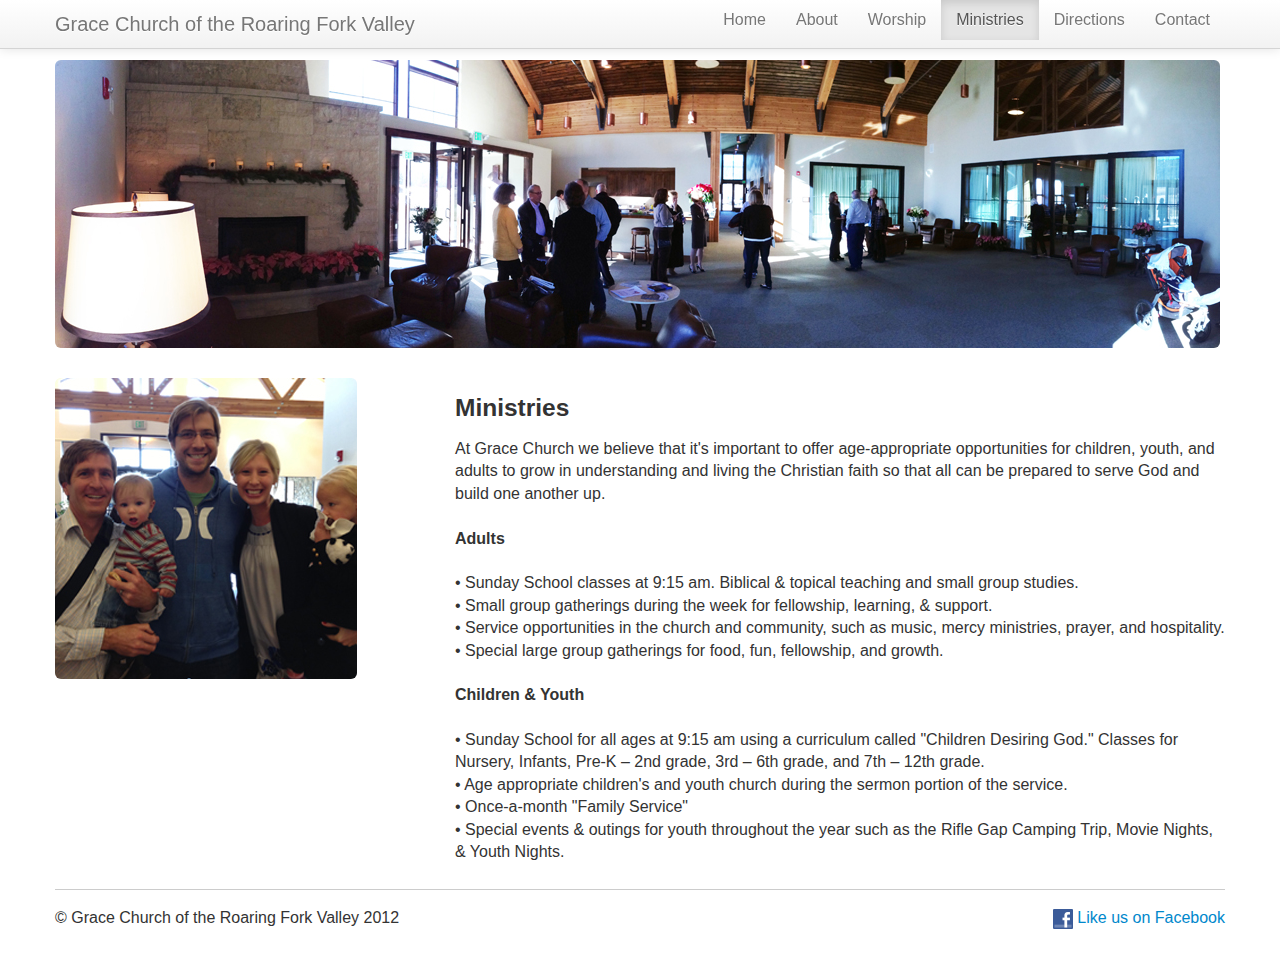
<file: ministries.html>
<!DOCTYPE html>
<!--[if lt IE 7]>      <html class="no-js lt-ie9 lt-ie8 lt-ie7"> <![endif]-->
<!--[if IE 7]>         <html class="no-js lt-ie9 lt-ie8"> <![endif]-->
<!--[if IE 8]>         <html class="no-js lt-ie9"> <![endif]-->
<!--[if gt IE 8]><!--> <html class="no-js"> <!--<![endif]-->
    <head>
        <meta charset="utf-8">
        <meta http-equiv="X-UA-Compatible" content="IE=edge,chrome=1">
        <title>Grace Church Emma</title>
        <META http-equiv="Content-Type" content="text/html; charset=UTF-8">
        <META name="keywords" content="Grace, Grace Church, Grace Church of the Roaring Fork Valley, Church Aspen, Church Basalt, Church Emma, Church El Jebel, Church, Carbondale, Church Glenwood Springs, Aspen Church, Basalt Church, Emma Church, El Jebel Church, Carbondale Church, Glenwood Springs Church, Church, Christian, Jesus, Highway 82, Colorado, roaring fork valley">
        <META name="description" content="Grace Church of the Roaring Fork Valley is a Christian church that believes God has lavished His love and grace upon us through His Son, our Savior, Jesus Christ. God’s Grace changes everything, and we gather to celebrate and grow in that grace through worship, teaching, fellowship, and service. We invite you to join us in the journey of living by grace.">
        <META name="abstract" content="Grace Church of the Roaring Fork Valley is a Christian church that believes God has lavished His love and grace upon us through His Son, our Savior, Jesus Christ. God’s Grace changes everything, and we gather to celebrate and grow in that grace through worship, teaching, fellowship, and service. We invite you to join us in the journey of living by grace.">
        <meta name="viewport" content="width=device-width">
        <link rel="shortcut icon" href="favicon.ico">
        <link rel="stylesheet" href="css/normalize.css">
        <link href="css/bootstrap.min.css" rel="stylesheet">
        <link rel="stylesheet" href="css/main.css">
        <style type="text/css">
          body {
            padding-top: 60px;
            padding-bottom: 40px;
          }
        </style>
        <link href="css/bootstrap-responsive.min.css" rel="stylesheet">
        <link href="css/responsive-additions.css" rel="stylesheet">
        <script src="js/vendor/modernizr-2.6.2.min.js"></script>
    </head>
    <body>
        <!--[if lt IE 7]>
            <p class="chromeframe">You are using an <strong>outdated</strong> browser. Please <a href="http://browsehappy.com/">upgrade your browser</a> or <a href="http://www.google.com/chromeframe/?redirect=true">activate Google Chrome Frame</a> to improve your experience.</p>
        <![endif]-->

    <div class="navbar navbar-fixed-top">
      <div class="navbar-inner">
        <div class="container">
          <a class="btn btn-navbar" data-toggle="collapse" data-target=".nav-collapse">
            <span class="icon-bar"></span>
            <span class="icon-bar"></span>
            <span class="icon-bar"></span>
          </a>
          <a class="brand" href="#">Grace Church of the Roaring Fork Valley</a>
          <div class="nav-collapse collapse">
            <ul class="nav pull-right">
              <li><a href="index.html">Home</a></li>
              <li><a href="about.html">About</a></li>
              <li><a href="worship.html">Worship</a></li>
              <li class="active"><a href="ministries.html">Ministries</a></li>
              <li><a href="directions.html">Directions</a></li>
              <li><a href="contact.html">Contact</a></li>
            </ul>
          </div><!--/.nav-collapse -->
        </div>
      </div>
    </div>

    <div class="container">
      <div class="row">
        <div class="span12">
          <img class="img-rounded" src="img/Ministries_Banner.jpg" style="margin-bottom:30px;">
        </div>
      </div>
      <div class="row">
        <div class="span4">
          <img class="img-rounded" src="img/Ministries_Pic.jpg" alt="Youth are the church.">
        </div>
        <div class="span8">
          <h3>Ministries</h3>
          <p>At Grace Church we believe that it's important to offer age-appropriate opportunities for children, youth, and adults to grow in understanding and living the Christian faith so that all can be prepared to serve God and build one another up.<br><br><b>Adults</b><br><br>
• Sunday School classes at 9:15 am. Biblical & topical teaching and small group studies.<br>
• Small group gatherings during the week for fellowship, learning, & support.  <br>
• Service opportunities in the church and community, such as music, mercy ministries, prayer, and hospitality.<br>
• Special large group gatherings for food, fun, fellowship, and growth.<br><br>

<b>Children & Youth</b><br><br>
• Sunday School for all ages at 9:15 am using a curriculum called "Children Desiring God." Classes for Nursery, Infants, Pre-K – 2nd grade, 3rd – 6th grade, and 7th – 12th grade.<br>
• Age appropriate children's and youth church during the sermon portion of the service.<Br>
• Once-a-month "Family Service"<br>
• Special events & outings for youth throughout the year such as the Rifle Gap Camping Trip, Movie Nights, & Youth Nights.</p>
        </div>
      </div>
      <hr>
      <footer>
        <p class="pull-left">&copy; Grace Church of the Roaring Fork Valley 2012</p>
        <a class="pull-right" href="http://www.facebook.com/gracechurchemma"><img height=20px width=20px src="img/f_logo.png"> Like us on Facebook</a>
      </footer>

    </div> <!-- /container -->

        <script src="//ajax.googleapis.com/ajax/libs/jquery/1.8.2/jquery.min.js"></script>
        <script>window.jQuery || document.write('<script src="js/vendor/jquery-1.8.2.min.js"><\/script>')</script>
        <script src="js/bootstrap.min.js"></script>
        <script src="js/plugins.js"></script>
        <script src="js/main.js"></script>
        <script type="text/javascript">
          var _gaq = _gaq || [];
          _gaq.push(['_setAccount', 'UA-36863420-1']);
          _gaq.push(['_trackPageview']);

          (function() {
            var ga = document.createElement('script'); ga.type = 'text/javascript'; ga.async = true;
            ga.src = ('https:' == document.location.protocol ? 'https://ssl' : 'http://www') + '.google-analytics.com/ga.js';
            var s = document.getElementsByTagName('script')[0]; s.parentNode.insertBefore(ga, s);
          })();
        </script>
        
        
        <script type="text/javascript">

  var _gaq = _gaq || [];
  _gaq.push(['_setAccount', 'UA-37702912-1']);
  _gaq.push(['_trackPageview']);

  (function() {
    var ga = document.createElement('script'); ga.type = 'text/javascript'; ga.async = true;
    ga.src = ('https:' == document.location.protocol ? 'https://ssl' : 'http://www') + '.google-analytics.com/ga.js';
    var s = document.getElementsByTagName('script')[0]; s.parentNode.insertBefore(ga, s);
  })();

</script>
    </body>
</html>
</file>
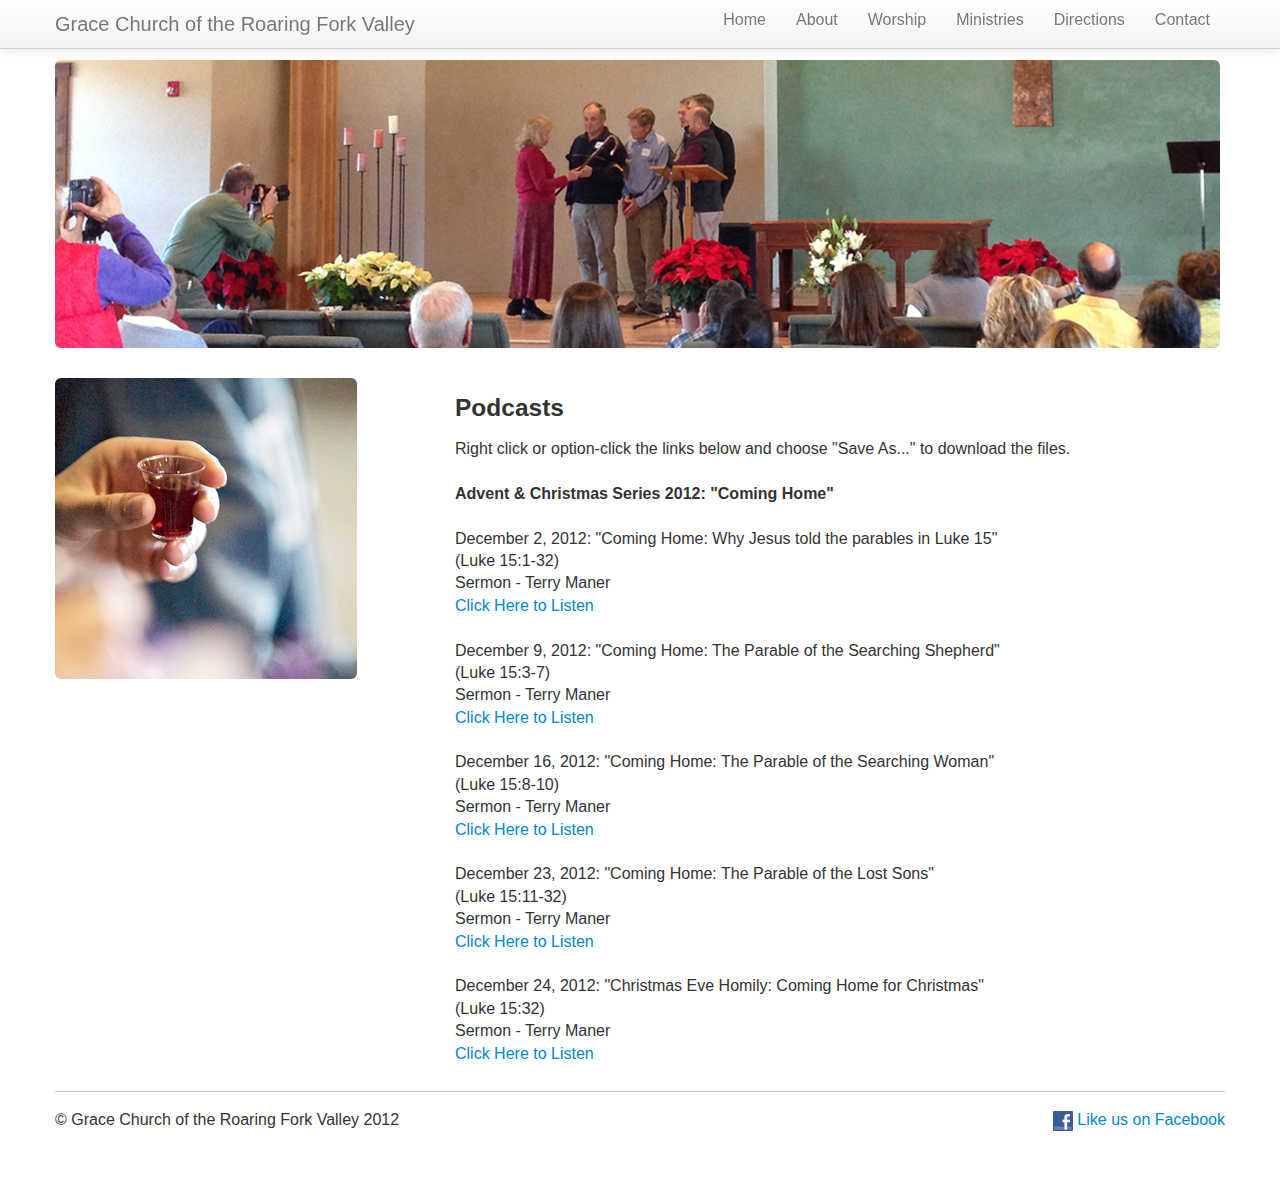
<file: podcasts.html>
<!DOCTYPE html>
<!--[if lt IE 7]>      <html class="no-js lt-ie9 lt-ie8 lt-ie7"> <![endif]-->
<!--[if IE 7]>         <html class="no-js lt-ie9 lt-ie8"> <![endif]-->
<!--[if IE 8]>         <html class="no-js lt-ie9"> <![endif]-->
<!--[if gt IE 8]><!--> <html class="no-js"> <!--<![endif]-->
    <head>
        <meta charset="utf-8">
        <meta http-equiv="X-UA-Compatible" content="IE=edge,chrome=1">
        <title>Grace Church Emma</title>
        <META http-equiv="Content-Type" content="text/html; charset=UTF-8">
        <META name="keywords" content="Grace, Grace Church, Grace Church of the Roaring Fork Valley, Church Aspen, Church Basalt, Church Emma, Church El Jebel, Church, Carbondale, Church Glenwood Springs, Aspen Church, Basalt Church, Emma Church, El Jebel Church, Carbondale Church, Glenwood Springs Church, Church, Christian, Jesus, Highway 82, Colorado, roaring fork valley">
        <META name="description" content="Grace Church of the Roaring Fork Valley is a Christian church that believes God has lavished His love and grace upon us through His Son, our Savior, Jesus Christ. God’s Grace changes everything, and we gather to celebrate and grow in that grace through worship, teaching, fellowship, and service. We invite you to join us in the journey of living by grace.">
        <META name="abstract" content="Grace Church of the Roaring Fork Valley is a Christian church that believes God has lavished His love and grace upon us through His Son, our Savior, Jesus Christ. God’s Grace changes everything, and we gather to celebrate and grow in that grace through worship, teaching, fellowship, and service. We invite you to join us in the journey of living by grace.">
        <meta name="viewport" content="width=device-width">
        <link rel="shortcut icon" href="favicon.ico">
        <link rel="stylesheet" href="css/normalize.css">
        <link href="css/bootstrap.min.css" rel="stylesheet">
        <link rel="stylesheet" href="css/main.css">
        <style type="text/css">
          body {
            padding-top: 60px;
            padding-bottom: 40px;
          }
        </style>
        <link href="css/bootstrap-responsive.min.css" rel="stylesheet">
        <link href="css/responsive-additions.css" rel="stylesheet">
        <script src="js/vendor/modernizr-2.6.2.min.js"></script>
    </head>
    <body>
        <!--[if lt IE 7]>
            <p class="chromeframe">You are using an <strong>outdated</strong> browser. Please <a href="http://browsehappy.com/">upgrade your browser</a> or <a href="http://www.google.com/chromeframe/?redirect=true">activate Google Chrome Frame</a> to improve your experience.</p>
        <![endif]-->

    <div class="navbar navbar-fixed-top">
      <div class="navbar-inner">
        <div class="container">
          <a class="btn btn-navbar" data-toggle="collapse" data-target=".nav-collapse">
            <span class="icon-bar"></span>
            <span class="icon-bar"></span>
            <span class="icon-bar"></span>
          </a>
          <a class="brand" href="#">Grace Church of the Roaring Fork Valley</a>
          <div class="nav-collapse collapse">
            <ul class="nav pull-right">
              <li><a href="index.html">Home</a></li>
              <li><a href="about.html">About</a></li>
              <li><a href="worship.html">Worship</a></li>
              <li><a href="ministries.html">Ministries</a></li>
              <li><a href="directions.html">Directions</a></li>
              <li><a href="contact.html">Contact</a></li>
            </ul>
          </div><!--/.nav-collapse -->
        </div>
      </div>
    </div>

    <div class="container">
      <div class="row">
        <div class="span12">
          <img class="img-rounded" src="img/Podcasts_Banner.jpg" style="margin-bottom:30px;">
        </div>
      </div>
      <div class="row">
        <div class="span4">
          <img class="img-rounded" src="img/Podcasts_Pic.jpg" alt="Podcasts.">
        </div>
       
        <div class="span8">
          <h3>Podcasts</h3>
          <p>Right click or option-click the links below and choose "Save As..." to download the files.<br>
          <br><b>Advent & Christmas Series 2012: "Coming Home"</b><br>
          <br>December 2, 2012: "Coming Home: Why Jesus told the parables in Luke 15"
          <br>(Luke 15:1-32)<br>Sermon - Terry Maner<br><a href="http://www.gracechurchemma.com/podcasts/Grace_12_2_2012.mp3">Click Here to Listen</a><br>
          <br>December 9, 2012: "Coming Home: The Parable of the Searching Shepherd"
          <br>(Luke 15:3-7)<br>Sermon - Terry Maner<br><a href="http://www.gracechurchemma.com/podcasts/Grace_12_9_2012.mp3">Click Here to Listen</a><br>
          <br>December 16, 2012: "Coming Home: The Parable of the Searching Woman"
          <br>(Luke 15:8-10)<br>Sermon - Terry Maner<br><a href="http://www.gracechurchemma.com/podcasts/Grace_12_16_2012.mp3">Click Here to Listen</a><br>
          <br>December 23, 2012: "Coming Home: The Parable of the Lost Sons"
          <br>(Luke 15:11-32)<br>Sermon - Terry Maner<br><a href="http://www.gracechurchemma.com/podcasts/Grace_12_23_2012.mp3">Click Here to Listen</a><br>
          <br>December 24, 2012: "Christmas Eve Homily: Coming Home for Christmas"
          <br>(Luke 15:32)<br>Sermon - Terry Maner<br><a href="http://www.gracechurchemma.com/podcasts/Grace_12_24_2012.mp3">Click Here to Listen</a><p>
        </div>
         
      </div>
      <hr>
      <footer>
        <p class="pull-left">&copy; Grace Church of the Roaring Fork Valley 2012</p>
        <a class="pull-right" href="http://www.facebook.com/gracechurchemma"><img height=20px width=20px src="img/f_logo.png"> Like us on Facebook</a>
      </footer>

    </div> <!-- /container -->

        <script src="//ajax.googleapis.com/ajax/libs/jquery/1.8.2/jquery.min.js"></script>
        <script>window.jQuery || document.write('<script src="js/vendor/jquery-1.8.2.min.js"><\/script>')</script>
        <script src="js/bootstrap.min.js"></script>
        <script src="js/plugins.js"></script>
        <script src="js/main.js"></script>
        <script type="text/javascript">
          var _gaq = _gaq || [];
          _gaq.push(['_setAccount', 'UA-36863420-1']);
          _gaq.push(['_trackPageview']);

          (function() {
            var ga = document.createElement('script'); ga.type = 'text/javascript'; ga.async = true;
            ga.src = ('https:' == document.location.protocol ? 'https://ssl' : 'http://www') + '.google-analytics.com/ga.js';
            var s = document.getElementsByTagName('script')[0]; s.parentNode.insertBefore(ga, s);
          })();
        </script>
        
        
        <script type="text/javascript">

  var _gaq = _gaq || [];
  _gaq.push(['_setAccount', 'UA-37702912-1']);
  _gaq.push(['_trackPageview']);

  (function() {
    var ga = document.createElement('script'); ga.type = 'text/javascript'; ga.async = true;
    ga.src = ('https:' == document.location.protocol ? 'https://ssl' : 'http://www') + '.google-analytics.com/ga.js';
    var s = document.getElementsByTagName('script')[0]; s.parentNode.insertBefore(ga, s);
  })();

</script>
    </body>
</html>
</file>
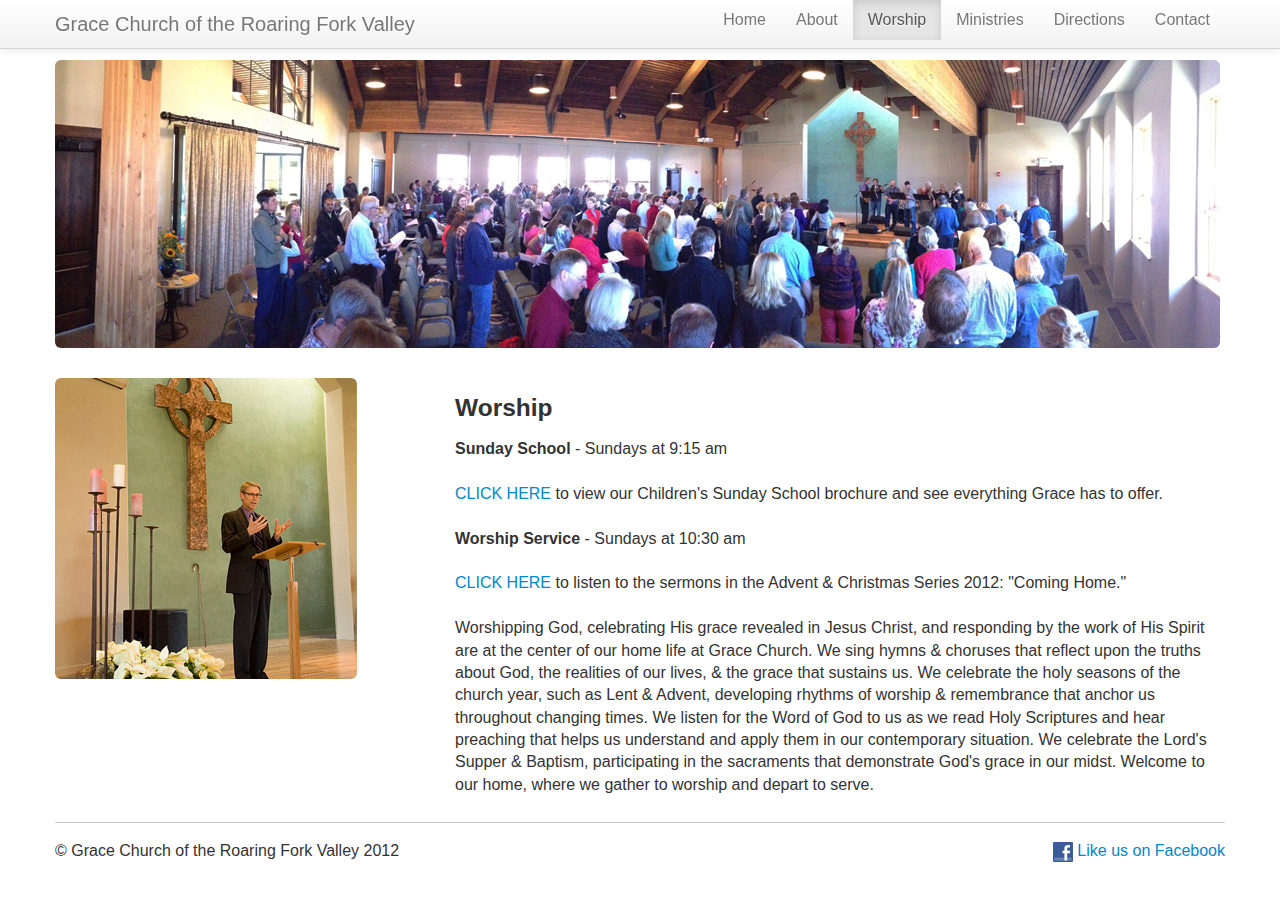
<file: worship.html>
<!DOCTYPE html>
<!--[if lt IE 7]>      <html class="no-js lt-ie9 lt-ie8 lt-ie7"> <![endif]-->
<!--[if IE 7]>         <html class="no-js lt-ie9 lt-ie8"> <![endif]-->
<!--[if IE 8]>         <html class="no-js lt-ie9"> <![endif]-->
<!--[if gt IE 8]><!--> <html class="no-js"> <!--<![endif]-->
    <head>
        <meta charset="utf-8">
        <meta http-equiv="X-UA-Compatible" content="IE=edge,chrome=1">
        <title>Grace Church Emma</title>
        <META http-equiv="Content-Type" content="text/html; charset=UTF-8">
        <META name="keywords" content="Grace, Grace Church, Grace Church of the Roaring Fork Valley, Church Aspen, Church Basalt, Church Emma, Church El Jebel, Church, Carbondale, Church Glenwood Springs, Aspen Church, Basalt Church, Emma Church, El Jebel Church, Carbondale Church, Glenwood Springs Church, Church, Christian, Jesus, Highway 82, Colorado, roaring fork valley">
        <META name="description" content="Grace Church of the Roaring Fork Valley is a Christian church that believes God has lavished His love and grace upon us through His Son, our Savior, Jesus Christ. God’s Grace changes everything, and we gather to celebrate and grow in that grace through worship, teaching, fellowship, and service. We invite you to join us in the journey of living by grace.">
        <META name="abstract" content="Grace Church of the Roaring Fork Valley is a Christian church that believes God has lavished His love and grace upon us through His Son, our Savior, Jesus Christ. God’s Grace changes everything, and we gather to celebrate and grow in that grace through worship, teaching, fellowship, and service. We invite you to join us in the journey of living by grace.">
        <meta name="viewport" content="width=device-width">
        <link rel="shortcut icon" href="favicon.ico">
        <link rel="stylesheet" href="css/normalize.css">
        <link href="css/bootstrap.min.css" rel="stylesheet">
        <link rel="stylesheet" href="css/main.css">
        <style type="text/css">
          body {
            padding-top: 60px;
            padding-bottom: 40px;
          }
        </style>
        <link href="css/bootstrap-responsive.min.css" rel="stylesheet">
        <link href="css/responsive-additions.css" rel="stylesheet">
        <script src="js/vendor/modernizr-2.6.2.min.js"></script>
    </head>
    <body>
        <!--[if lt IE 7]>
            <p class="chromeframe">You are using an <strong>outdated</strong> browser. Please <a href="http://browsehappy.com/">upgrade your browser</a> or <a href="http://www.google.com/chromeframe/?redirect=true">activate Google Chrome Frame</a> to improve your experience.</p>
        <![endif]-->

    <div class="navbar navbar-fixed-top">
      <div class="navbar-inner">
        <div class="container">
          <a class="btn btn-navbar" data-toggle="collapse" data-target=".nav-collapse">
            <span class="icon-bar"></span>
            <span class="icon-bar"></span>
            <span class="icon-bar"></span>
          </a>
          <a class="brand" href="#">Grace Church of the Roaring Fork Valley</a>
          <div class="nav-collapse collapse">
            <ul class="nav pull-right">
              <li><a href="index.html">Home</a></li>
              <li><a href="about.html">About</a></li>
              <li class="active"><a href="worship.html">Worship</a></li>
              <li><a href="ministries.html">Ministries</a></li>
              <li><a href="directions.html">Directions</a></li>
              <li><a href="contact.html">Contact</a></li>
            </ul>
          </div><!--/.nav-collapse -->
        </div>
      </div>
    </div>
    <div class="container">
      <div class="row">
        <div class="span12">
          <img class="img-rounded" src="img/Worship_Banner.jpg" style="margin-bottom:30px;">
        </div>
      </div>
      <div class="row">
        <div class="span4">
          <img class="img-rounded" src="img/Worship_Pic.jpg" alt="A man and woman singing.">
        </div>
        <div class="span8">
          <h3>Worship</h3>
          <p>
<b>Sunday School </b>- Sundays at 9:15 am <br><br><a href="http://www.gracechurchemma.com/Grace_Children_Web.pdf" target="_blank">CLICK HERE</a> to view our Children's Sunday School brochure and see everything Grace has to offer.<br><br>
<b>Worship Service </b>- Sundays at 10:30 am<br><br>
<a href="http://www.gracechurchemma.com/podcasts.html">CLICK HERE</a> to listen to the sermons in the Advent & Christmas Series 2012: "Coming Home."<br><br>
Worshipping God, celebrating His grace revealed in Jesus Christ, and responding by the work of His Spirit are at the center of our home life at Grace Church. We sing hymns & choruses that reflect upon the truths about God, the realities of our lives, & the grace that sustains us. We celebrate the holy seasons of the church year, such as Lent & Advent, developing rhythms of worship & remembrance that anchor us throughout changing times. We listen for the Word of God to us as we read Holy Scriptures and hear preaching that helps us understand and apply them in our contemporary situation. We celebrate the Lord's Supper & Baptism, participating in the sacraments that demonstrate God's grace in our midst. Welcome to our home, where we gather to worship and depart to serve.</p>
        </div>
      </div>
      <hr>
      <footer>
        <p class="pull-left">&copy; Grace Church of the Roaring Fork Valley 2012</p>
        <a class="pull-right" href="http://www.facebook.com/gracechurchemma"><img height=20px width=20px src="img/f_logo.png"> Like us on Facebook</a>
      </footer>
    </div>

        <script src="//ajax.googleapis.com/ajax/libs/jquery/1.8.2/jquery.min.js"></script>
        <script>window.jQuery || document.write('<script src="js/vendor/jquery-1.8.2.min.js"><\/script>')</script>
        <script src="js/bootstrap.min.js"></script>
        <script src="js/plugins.js"></script>
        <script src="js/main.js"></script>
        <script type="text/javascript">
          var _gaq = _gaq || [];
          _gaq.push(['_setAccount', 'UA-36863420-1']);
          _gaq.push(['_trackPageview']);

          (function() {
            var ga = document.createElement('script'); ga.type = 'text/javascript'; ga.async = true;
            ga.src = ('https:' == document.location.protocol ? 'https://ssl' : 'http://www') + '.google-analytics.com/ga.js';
            var s = document.getElementsByTagName('script')[0]; s.parentNode.insertBefore(ga, s);
          })();
        </script>
        
        
        <script type="text/javascript">

  var _gaq = _gaq || [];
  _gaq.push(['_setAccount', 'UA-37702912-1']);
  _gaq.push(['_trackPageview']);

  (function() {
    var ga = document.createElement('script'); ga.type = 'text/javascript'; ga.async = true;
    ga.src = ('https:' == document.location.protocol ? 'https://ssl' : 'http://www') + '.google-analytics.com/ga.js';
    var s = document.getElementsByTagName('script')[0]; s.parentNode.insertBefore(ga, s);
  })();

</script>
    </body>
</html>
</file>
<file: css/main.css>
/*
 * HTML5 Boilerplate
 *
 * What follows is the result of much research on cross-browser styling.
 * Credit left inline and big thanks to Nicolas Gallagher, Jonathan Neal,
 * Kroc Camen, and the H5BP dev community and team.
 */

/* ==========================================================================
   Base styles: opinionated defaults
   ========================================================================== */

html,
button,
input,
select,
textarea {
    color: #222;
}

body {
    font-size: 1em;
    line-height: 1.4;        
}

/*
 * Remove text-shadow in selection highlight: h5bp.com/i
 * These selection declarations have to be separate.
 * Customize the background color to match your design.
 */

::-moz-selection {
    background: #b3d4fc;
    text-shadow: none;
}

::selection {
    background: #b3d4fc;
    text-shadow: none;
}

/*
 * A better looking default horizontal rule
 */

hr {
    display: block;
    height: 1px;
    border: 0;
    border-top: 1px solid #ccc;
    margin: 1em 0;
    padding: 0;
}

/*
 * Remove the gap between images and the bottom of their containers: h5bp.com/i/440
 */

img {
    vertical-align: middle;
}

/*
 * Remove default fieldset styles.
 */

fieldset {
    border: 0;
    margin: 0;
    padding: 0;
}

/*
 * Allow only vertical resizing of textareas.
 */

textarea {
    resize: vertical;
}

/* ==========================================================================
   Chrome Frame prompt
   ========================================================================== */

.chromeframe {
    margin: 0.2em 0;
    background: #ccc;
    color: #000;
    padding: 0.2em 0;
}

/* ==========================================================================
   Author's custom styles
   ========================================================================== */

#wrapper
{
    width:780px;
    margin: 0px auto;  
    background-color: #c0c0c0;  
}
#content
{
    width:780px;
    height: 100%;
}
#header
{
    float:left;
    width:780px;
}
#leftNav
{
    float:left;
    width:250px;
}
#contentBody
{
    float:left;
    width:500px;
    padding:20px;
}














/* ==========================================================================
   Helper classes
   ========================================================================== */

/*
 * Image replacement
 */

.ir {
    background-color: transparent;
    border: 0;
    overflow: hidden;
    /* IE 6/7 fallback */
    *text-indent: -9999px;
}

.ir:before {
    content: "";
    display: block;
    width: 0;
    height: 100%;
}

/*
 * Hide from both screenreaders and browsers: h5bp.com/u
 */

.hidden {
    display: none !important;
    visibility: hidden;
}

/*
 * Hide only visually, but have it available for screenreaders: h5bp.com/v
 */

.visuallyhidden {
    border: 0;
    clip: rect(0 0 0 0);
    height: 1px;
    margin: -1px;
    overflow: hidden;
    padding: 0;
    position: absolute;
    width: 1px;
}

/*
 * Extends the .visuallyhidden class to allow the element to be focusable
 * when navigated to via the keyboard: h5bp.com/p
 */

.visuallyhidden.focusable:active,
.visuallyhidden.focusable:focus {
    clip: auto;
    height: auto;
    margin: 0;
    overflow: visible;
    position: static;
    width: auto;
}

/*
 * Hide visually and from screenreaders, but maintain layout
 */

.invisible {
    visibility: hidden;
}

/*
 * Clearfix: contain floats
 *
 * For modern browsers
 * 1. The space content is one way to avoid an Opera bug when the
 *    `contenteditable` attribute is included anywhere else in the document.
 *    Otherwise it causes space to appear at the top and bottom of elements
 *    that receive the `clearfix` class.
 * 2. The use of `table` rather than `block` is only necessary if using
 *    `:before` to contain the top-margins of child elements.
 */

.clearfix:before,
.clearfix:after {
    content: " "; /* 1 */
    display: table; /* 2 */
}

.clearfix:after {
    clear: both;
}

/*
 * For IE 6/7 only
 * Include this rule to trigger hasLayout and contain floats.
 */

.clearfix {
    *zoom: 1;
}

/* ==========================================================================
   EXAMPLE Media Queries for Responsive Design.
   Theses examples override the primary ('mobile first') styles.
   Modify as content requires.
   ========================================================================== */

@media only screen and (min-width: 35em) {
    /* Style adjustments for viewports that meet the condition */
}

@media only screen and (-webkit-min-device-pixel-ratio: 1.5),
       only screen and (min-resolution: 144dpi) {
    /* Style adjustments for high resolution devices */
}

/* ==========================================================================
   Print styles.
   Inlined to avoid required HTTP connection: h5bp.com/r
   ========================================================================== */

@media print {
    * {
        background: transparent !important;
        color: #000 !important; /* Black prints faster: h5bp.com/s */
        box-shadow: none !important;
        text-shadow: none !important;
    }

    a,
    a:visited {
        text-decoration: underline;
    }

    a[href]:after {
        content: " (" attr(href) ")";
    }

    abbr[title]:after {
        content: " (" attr(title) ")";
    }

    /*
     * Don't show links for images, or javascript/internal links
     */

    .ir a:after,
    a[href^="javascript:"]:after,
    a[href^="#"]:after {
        content: "";
    }

    pre,
    blockquote {
        border: 1px solid #999;
        page-break-inside: avoid;
    }

    thead {
        display: table-header-group; /* h5bp.com/t */
    }

    tr,
    img {
        page-break-inside: avoid;
    }

    img {
        max-width: 100% !important;
    }

    @page {
        margin: 0.5cm;
    }

    p,
    h2,
    h3 {
        orphans: 3;
        widows: 3;
    }

    h2,
    h3 {
        page-break-after: avoid;
    }
}

.hero-unit{
  background-image: url(../img/GCBanner.jpg);
  background-repeat: no-repeat;
  padding-top:10px;
  min-height:240px;
}
#hero-text{
  max-width: 500px;
  min-width: 200px;
  text-align: right;
}

.hero-banner {
  padding: 60px;
  margin-bottom: 30px;
  color: inherit;
  background-color: #eeeeee;
  -webkit-border-radius: 6px;
     -moz-border-radius: 6px;
          border-radius: 6px;
}
#map{
  width:100%;
}
</file>
<file: css/responsive-additions.css>
@media (max-width: 460px) {
	.hero-unit{
		background-image: none;
	}
	.navbar .brand{
		font-size:100%;
	}
}
</file>
